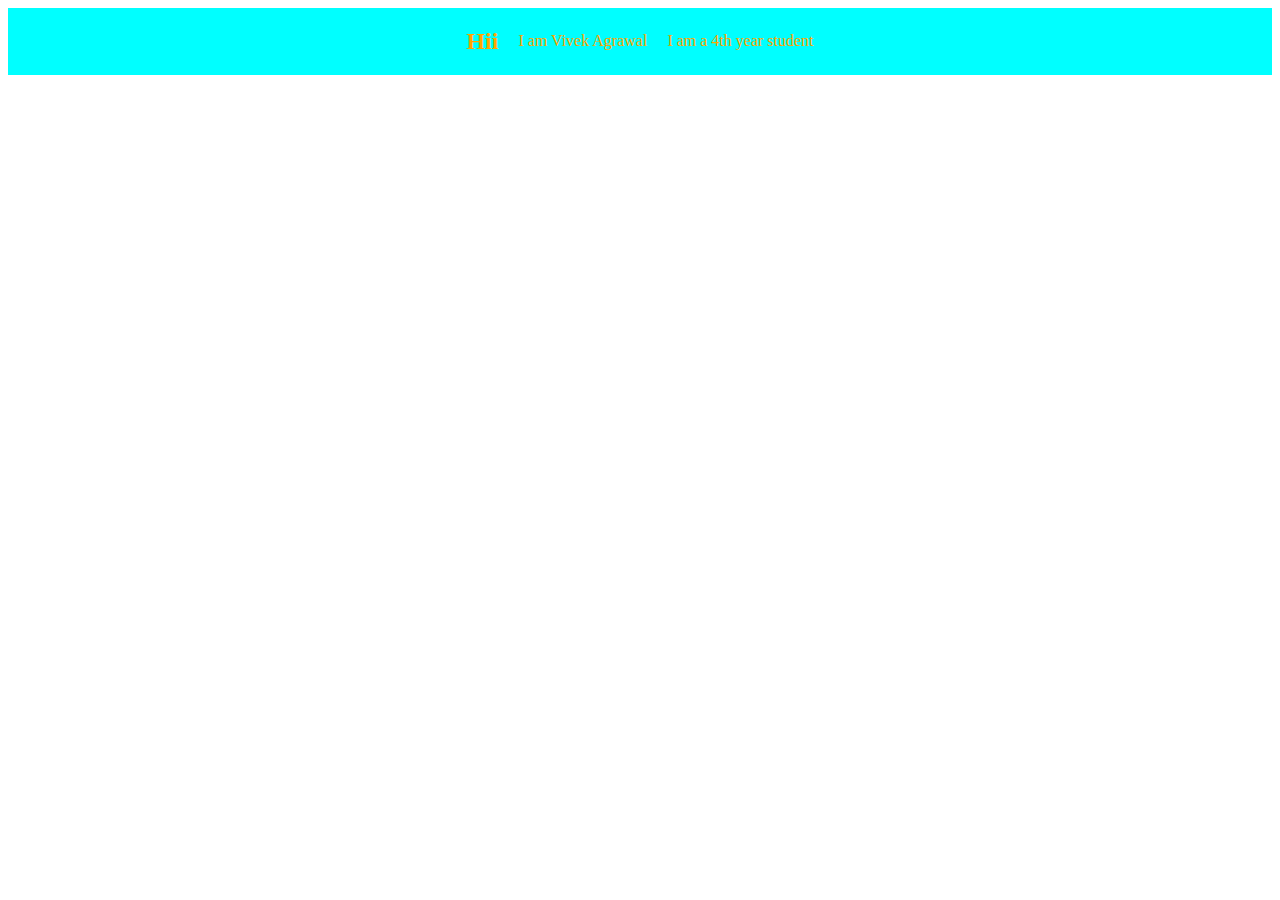
<file: index.html>
<!DOCTYPE html>
<html lang="en">
<head>
    <meta charset="UTF-8">
    <meta name="viewport" content="width=device-width, initial-scale=1.0">
    <title>Document</title>
    <link rel="stylesheet" href="style2.css">
</head>
<body>
    <div class="demo">
        <h2>
            Hii
        </h2>
        <p>I am Vivek Agrawal</p>
        <p>I am a 4th year student</p>
    </div>
</body>
</html>
</file>
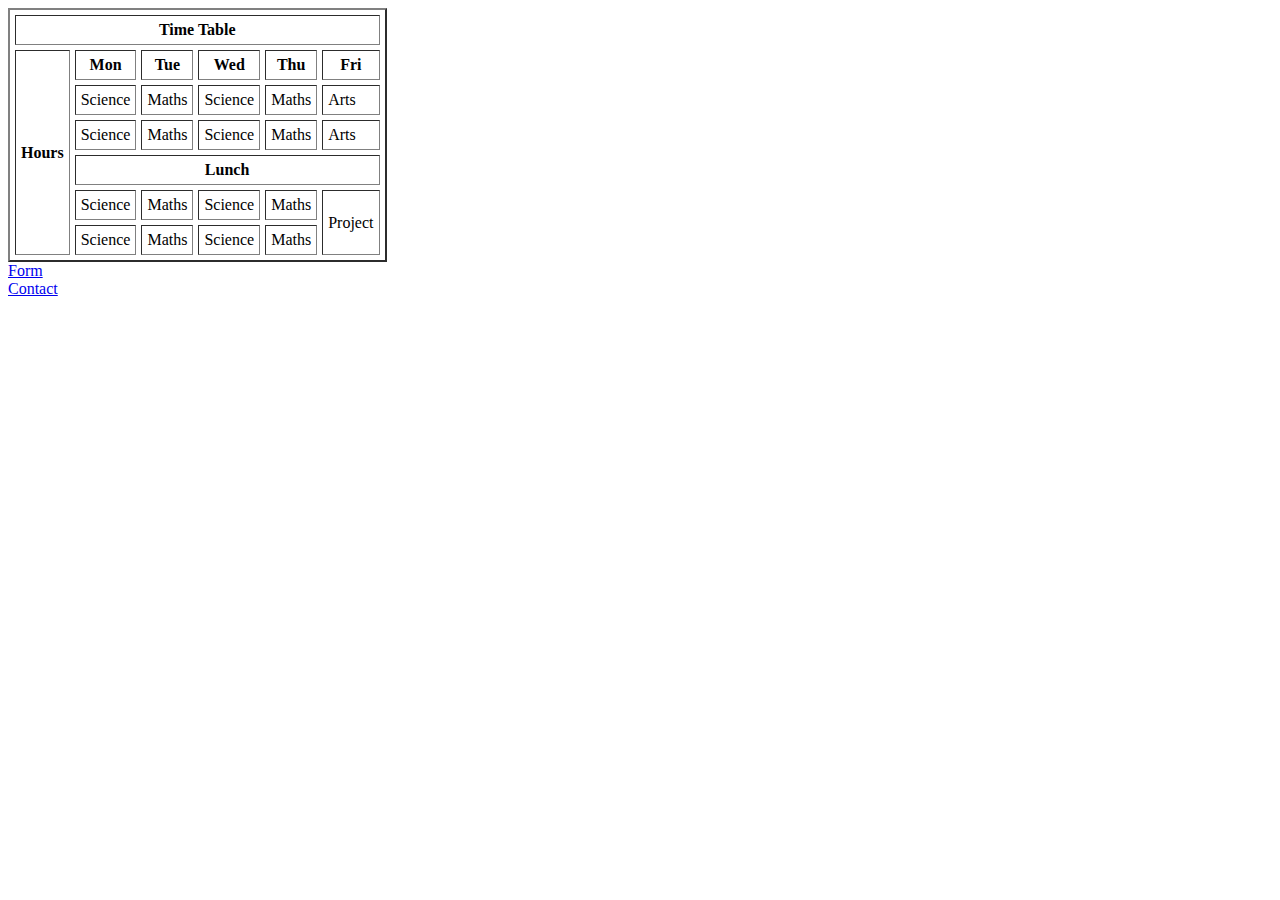
<file: About.html>
<!DOCTYPE html>
<html lang="en">
<head>
    <meta charset="UTF-8">
    <meta name="viewport" content="width=device-width, initial-scale=1.0">
    <title>Document</title>
</head>
<body>
    <table border="2" cellspacing="5px" cellpadding="5px">
        <tr>
            <th colspan="6">Time Table</th>
        </tr>

        <tr>
            <th rowspan="6">Hours</th>
            <th>Mon</th>
            <th>Tue</th>
            <th>Wed</th>
            <th>Thu</th>
            <th>Fri</th>
        </tr>

        <tr>
            <td>Science</td>
            <td>Maths</td>
            <td>Science</td>
            <td>Maths</td>
            <td>Arts</td>
        </tr>

        <tr>
            <td>Science</td>
            <td>Maths</td>
            <td>Science</td>
            <td>Maths</td>
            <td>Arts</td>
        </tr>

        <tr>
            <th colspan="5">Lunch</th>
        </tr>

        <tr>
            <td>Science</td>
            <td>Maths</td>
            <td>Science</td>
            <td>Maths</td>
            <td rowspan="2">Project</td>
        </tr>

        <tr>
            <td>Science</td>
            <td>Maths</td>
            <td>Science</td>
            <td>Maths</td>
            <!-- <td>Project</td> -->
        </tr>
    </table>

    <a href="Form.html" target="_blank">Form</a> <br>
    <a href="Contact.html"target="_blank">Contact</a>

</body>
</html>
</file>
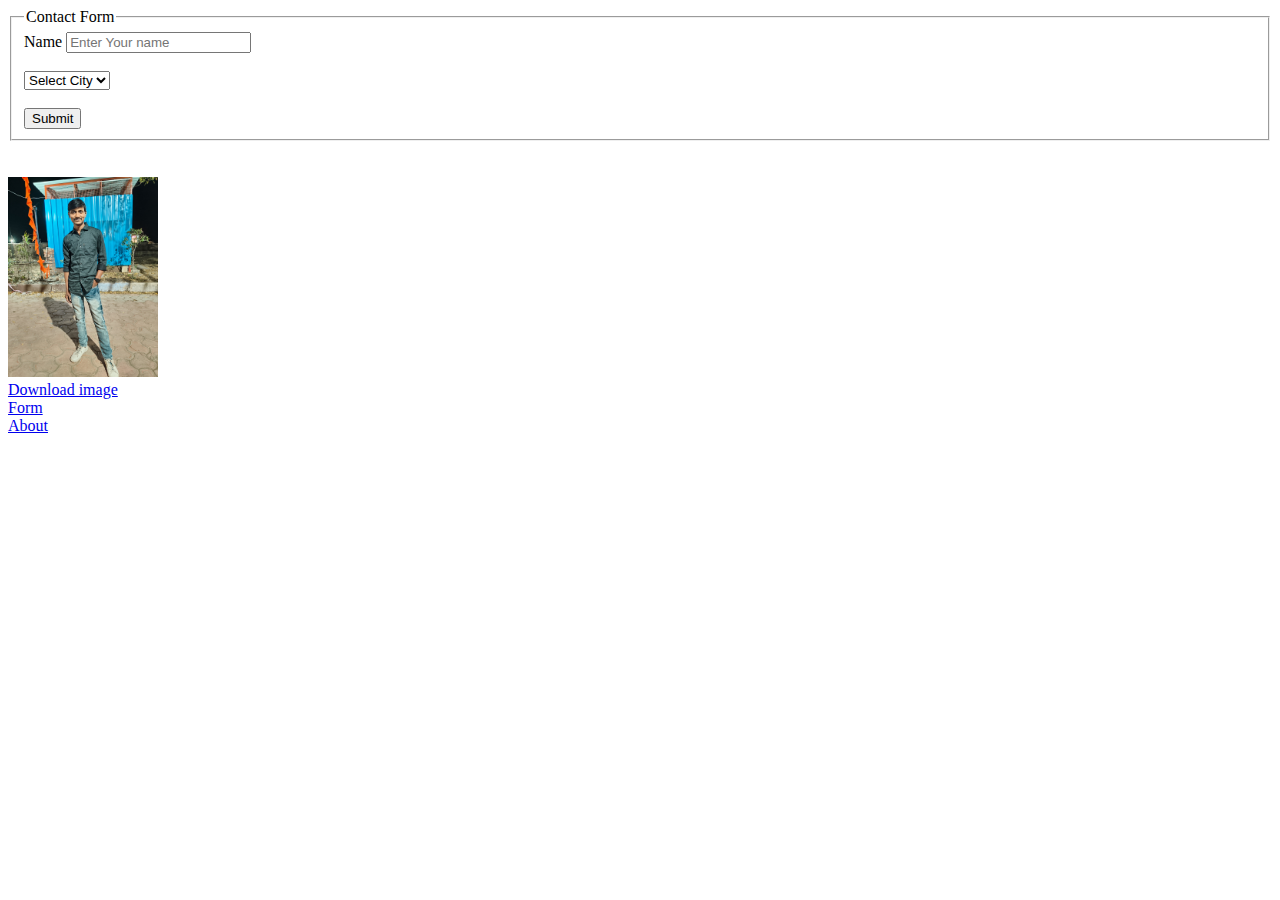
<file: Contact.html>
<!DOCTYPE html>
<html lang="en">
<head>
    <meta charset="UTF-8">
    <meta name="viewport" content="width=device-width, initial-scale=1.0">
    <title>Image Download</title>
</head>
<body>
    <fieldset>
        <legend>Contact Form</legend>
    <form action="">
        <label for="">Name</label>
        <input type="text" placeholder="Enter Your name" id=""> <br><br>
        <select name="" id="">
            <option value="">Select City</option>
            <option value="">Bhopal</option>
            <option value="">Gwalior</option>
            <option value="">Jabalpur</option>
        </select> <br><br>
        <input type="submit">
    </fieldset>
    </form>

    <br><br>

    <img src="bhai.jpg" height="200px" alt=""> <br>
    <a href="bhai.jpg" download>Download image</a> <br>
    <a href="Form.html" target="_blank">Form</a> <br>
    <a href="About.html" target="_blank">About</a> <br>

</body>
</html>
</file>
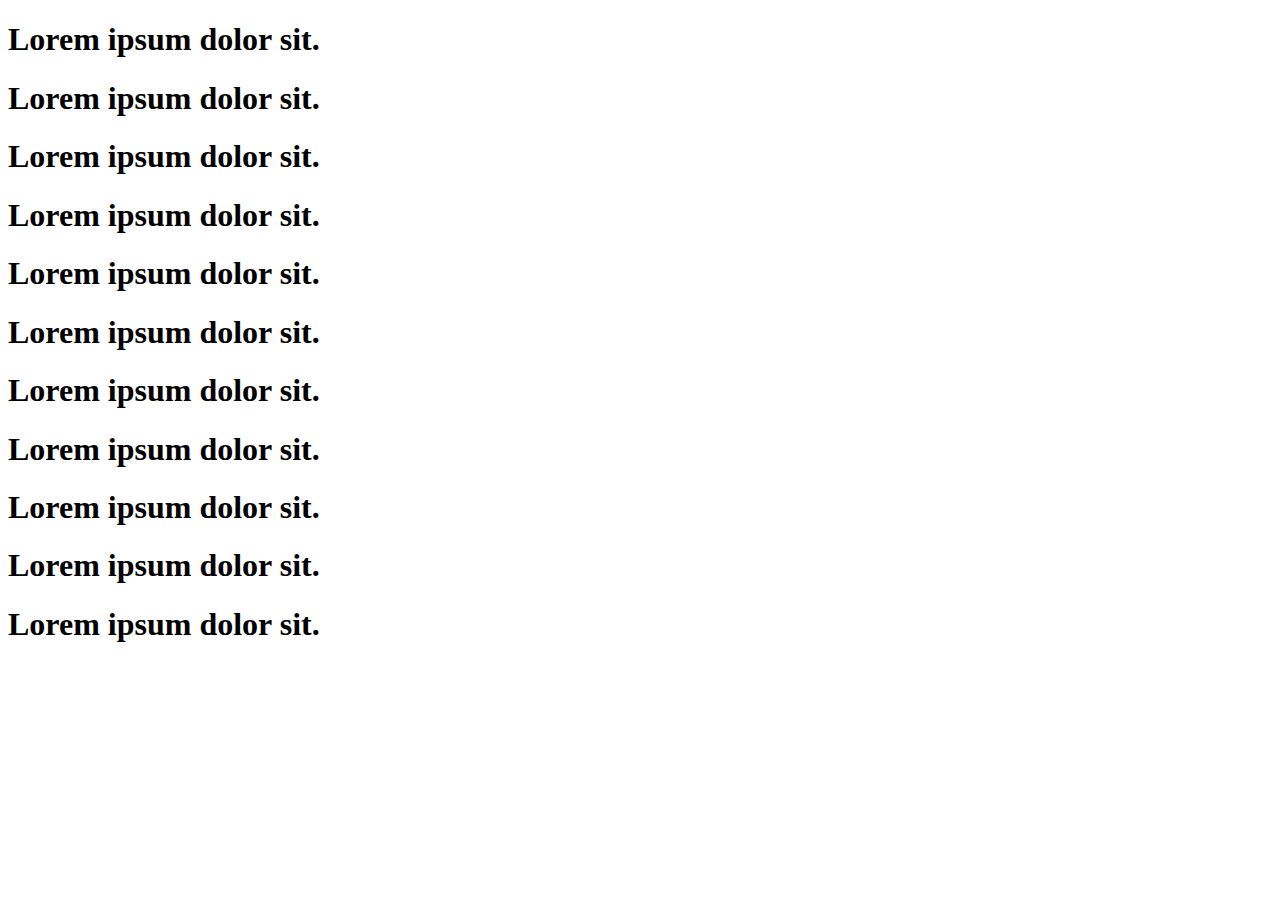
<file: externalCSS.html>
<!DOCTYPE html>
<html lang="en">
<head>
    <meta charset="UTF-8">
    <meta name="viewport" content="width=device-width, initial-scale=1.0">
    <title>externalCSS</title>
    <link rel="stylesheet" href="Style.CSS">
</head>
<body>
    <h1 class="pappu">Lorem ipsum dolor sit.</h1>
    <h1 id="kappu">Lorem ipsum dolor sit.</h1>
    <h1>Lorem ipsum dolor sit.</h1>
    <h1>Lorem ipsum dolor sit.</h1>
    <h1>Lorem ipsum dolor sit.</h1>
    <h1>Lorem ipsum dolor sit.</h1>
    <h1>Lorem ipsum dolor sit.</h1>
    <h1>Lorem ipsum dolor sit.</h1>
    <h1>Lorem ipsum dolor sit.</h1>
    <h1>Lorem ipsum dolor sit.</h1>
    <h1>Lorem ipsum dolor sit.</h1>
</body>
</html>
</file>
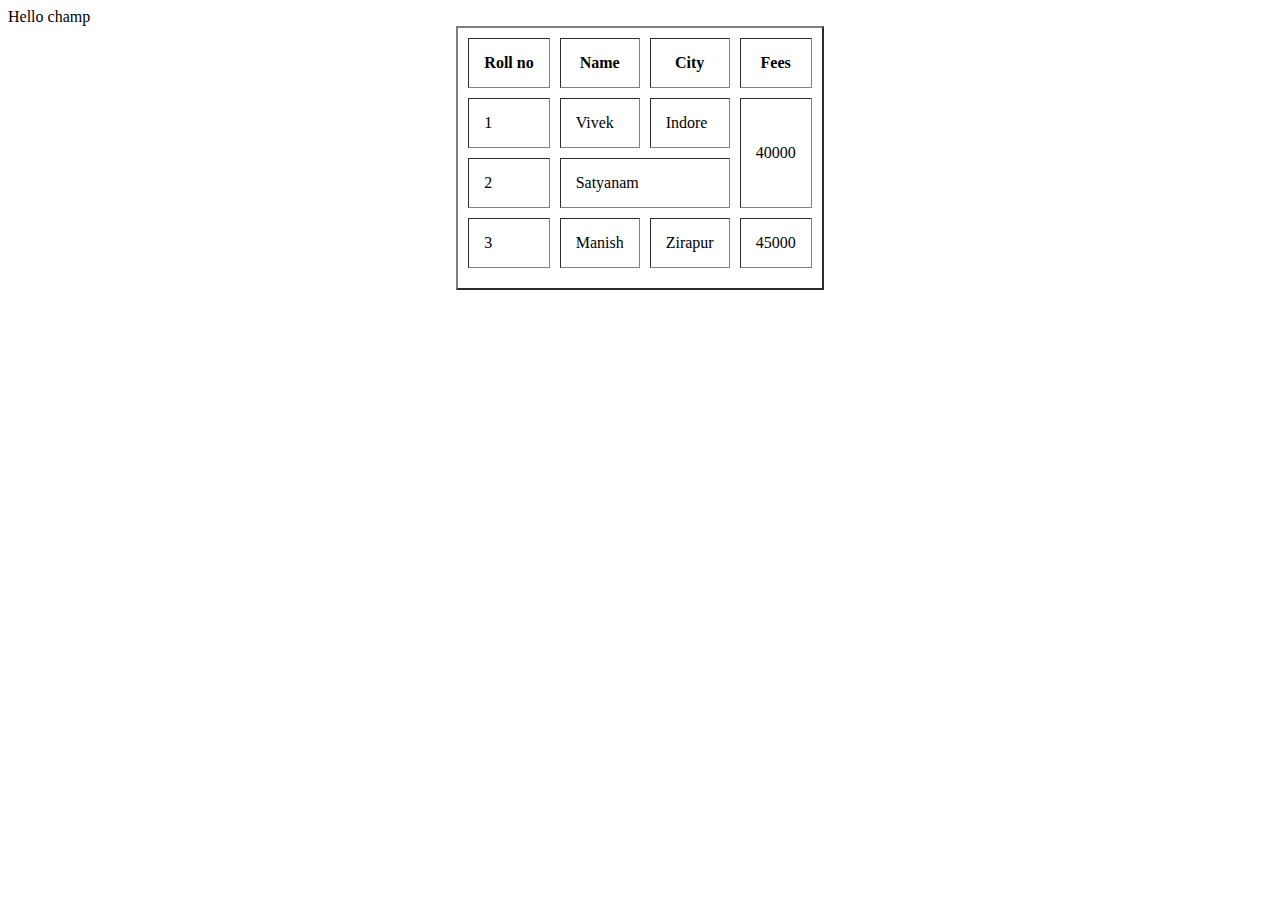
<file: first.html>
<!DOCTYPE html>
<html lang="en">
<head>
    <meta charset="UTF-8">
    <meta name="viewport" content="width=device-width, initial-scale=1.0">
    <title>Vivek</title>
    
</head>
<body>
    Hello champ

    <!-- Block tag => h1......h6 , p
    Inline tag => b,i,u,sup,sub,mark,strong,em -->

    <!-- list of two types
    order list => A,a,i,I,1
    unorder list => disc,circle,square  -->

    <!-- <ol type="A">
        <li>Apple</li>
        <li>Apple</li>
        <li>Banana</li>
        <li>Banana</li>
    </ol>
    <ul>
        <li><i>Apple</i></li>
        <li><em>Apple</em></li>
        <li><b>Banana</b></li>
        <li><strong>Banana</strong></li>
    </ul> -->

<!-- <img src="[data-uri]" alt="">
  <img src="bhai.jpg" alt="Vivek's image" width="200px" height="200px"> 
  <video src="trial.mp4" width="500" controls ></video> 
  <video src="Screen Recording 2025-07-29 193522.mp4" width="500" controls></video>
  <video src="salesforce project demo.mp4" width="500" controls></video>
  <iframe src="https://www.google.com/maps/embed" title="Google Maps location"></iframe>
<iframe src="https://www.youtube.com/embed" allowfullscreen></iframe>
<iframe src="https://www.google.com/mail/embed"></iframe> -->

<!-- table tr th td  -->
 <table border="2" align="center" cellspacing="10px" cellpadding="15px">
    <tr>
        <th>Roll no</th>
        <th>Name</th>
        <th>City</th>
        <th>Fees</th>
    </tr>

    <tr>
        <td>1</td>
        <td>Vivek</td>
        <td>Indore</td>
        <td rowspan="2">40000</td>
    </tr>

    <tr>
        <td>2</td>
        <td colspan="2">Satyanam</td>
        <!-- <td>Bihar</td> -->
        <!-- <td>40000</td> -->
    </tr>

    <tr>
        <td>3</td>
        <td>Manish</td>
        <td>Zirapur</td>
        <td>45000</td>
    </tr>

    <tr></tr>
 </table>
</body>
</html>
</file>
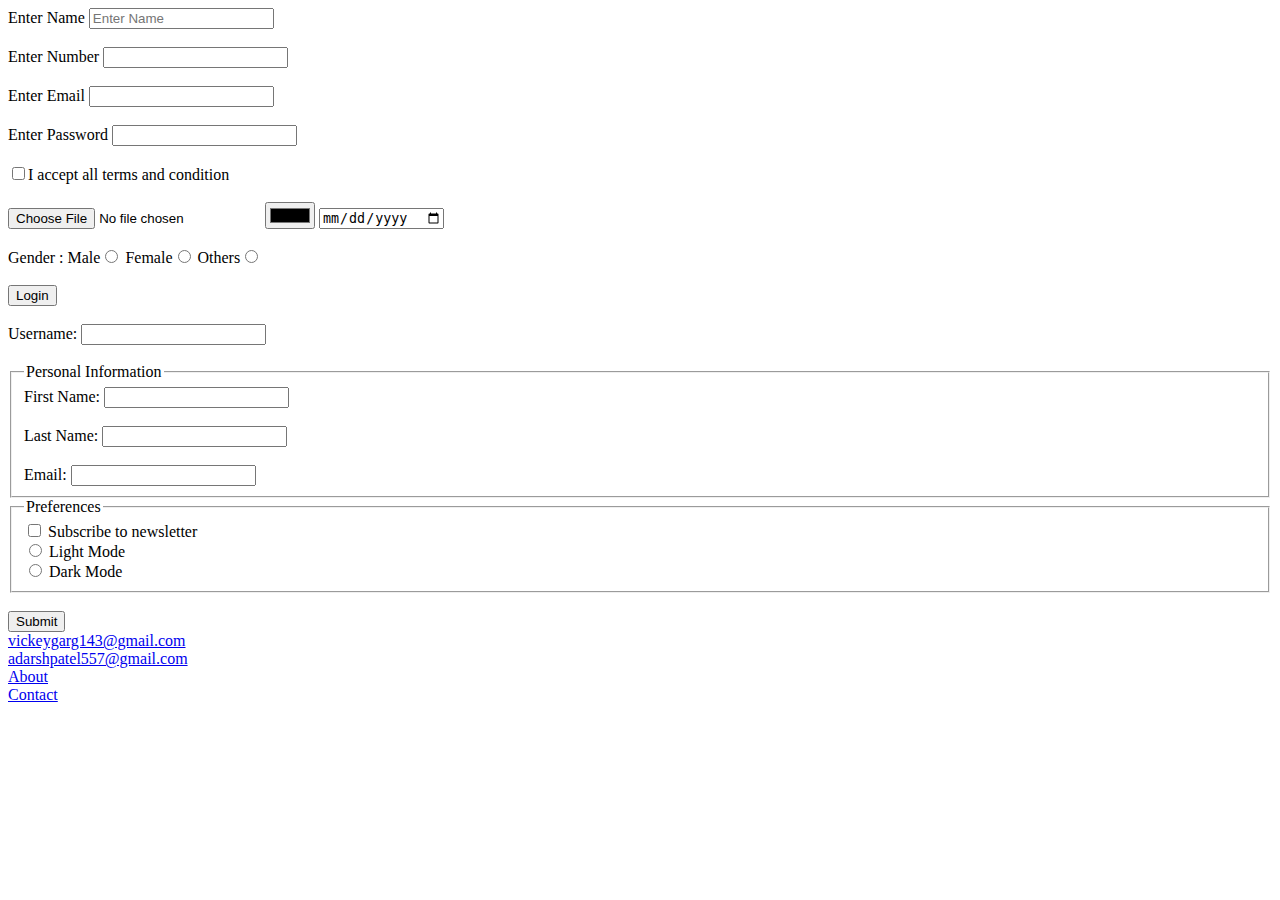
<file: Form.html>
<!DOCTYPE html>
<html lang="en">
<head>
    <meta charset="UTF-8">
    <meta name="viewport" content="width=device-width, initial-scale=1.0">
    <title>Vickey</title>
</head>
<body>
    <form action="third.html">
       Enter Name <input type="text" placeholder="Enter Name"> <br> <br>
       <label for="number">Enter Number</label>
       <input type="text" id="number" required> <br><br>
       Enter Email <input type="email"> <br><br>
       Enter Password <input type="password"> <br><br>
       <input type="checkbox">I accept all terms and condition <br><br>
       <input type="file">
       <input type="color">
       <input type="date"><br><br>
       Gender :
       Male<input type="radio" name="gender">
       Female<input type="radio" name="gender">
       Others<input type="radio" name="gender"> <br><br>

       <input type="submit" value="Login"><br><br>
       
       <!-- HW label , fieldset_legend -->
        <label for="username">Username:</label>
<input type="text" id="username" name="username">
<br><br>
<form>
  <fieldset>
    <legend>Personal Information</legend>

    <label for="fname">First Name:</label>
    <input type="text" id="fname" name="fname"><br><br>

    <label for="lname">Last Name:</label>
    <input type="text" id="lname" name="lname"><br><br>

    <label for="email">Email:</label>
    <input type="email" id="email" name="email">
  </fieldset>

  <fieldset>
    <legend>Preferences</legend>

    <label>
      <input type="checkbox" name="subscribe"> Subscribe to newsletter
    </label><br>

    <label>
      <input type="radio" name="mode" value="light"> Light Mode
    </label><br>
    <label>
      <input type="radio" name="mode" value="dark"> Dark Mode
    </label>
  </fieldset>

  <br>
  <input type="submit" value="Submit">
</form>

    </form>
    <a href="mailto:vickeygarg143@gmail.com">vickeygarg143@gmail.com</a> <br>
    <a href="mailto:adarshpatel557@gmail.com">adarshpatel557@gmail.com</a> <br>

    <a href="About.html" target="_blank">About</a> <br>
    <a href="Contact.html" target="_blank">Contact</a>
</body>
</html>
</file>
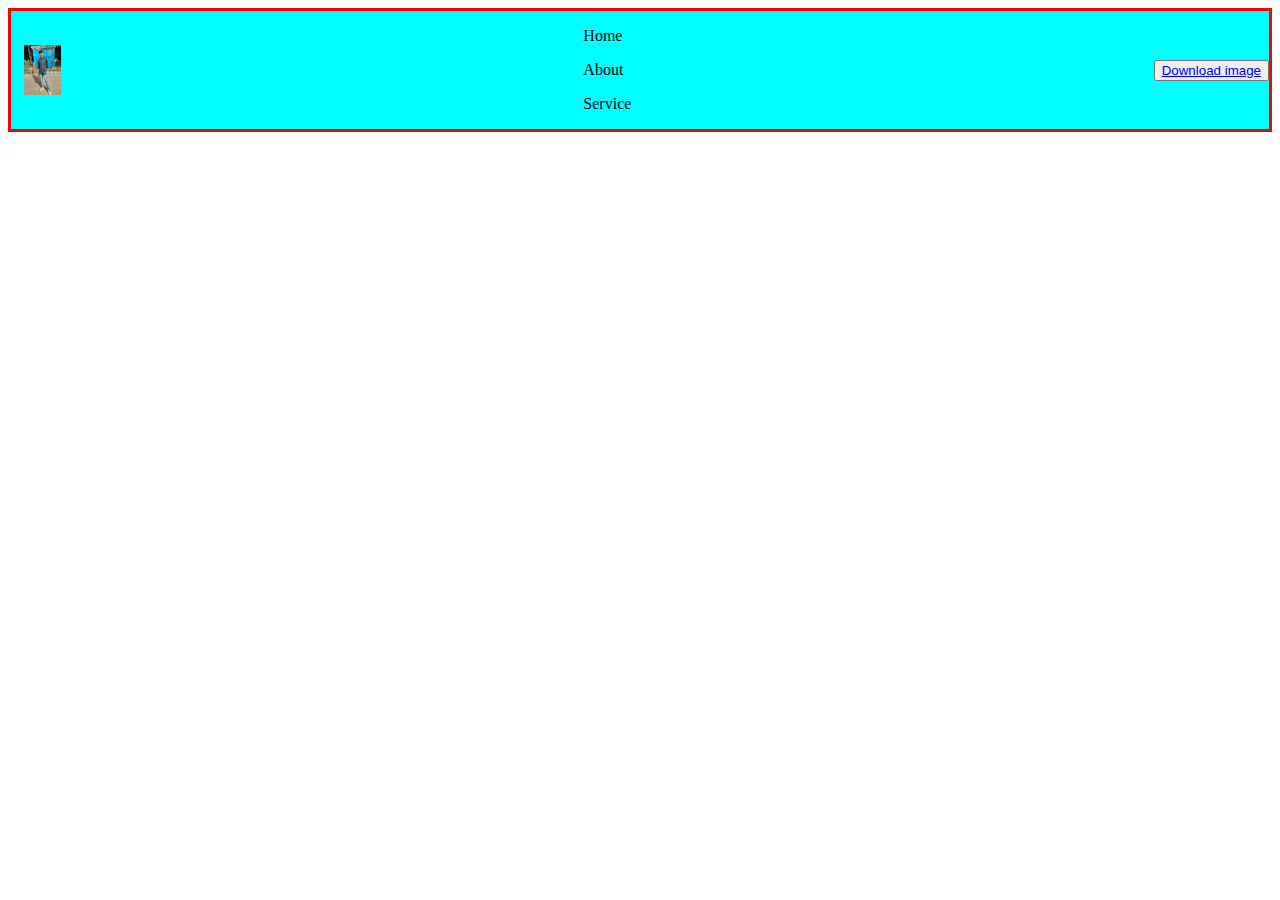
<file: homework.html>
<!DOCTYPE html>
<html lang="en">
<head>
    <meta charset="UTF-8">
    <meta name="viewport" content="width=device-width, initial-scale=1.0">
    <title>Navbar</title>
    <link rel="stylesheet" href="homework.css">
</head>
<body>
    <div class="main">
        <div class="image">
            <img src="bhai.jpg" alt="">
        </div>
        <div class="text">
            <p>Home</p>
            <p>About</p>
            <p>Service</p>
        </div>
        <div class="download">
            <button><a href="bhai.jpg" download>Download image</a></button>
        </div>
    </div>
</body>
</html>
</file>
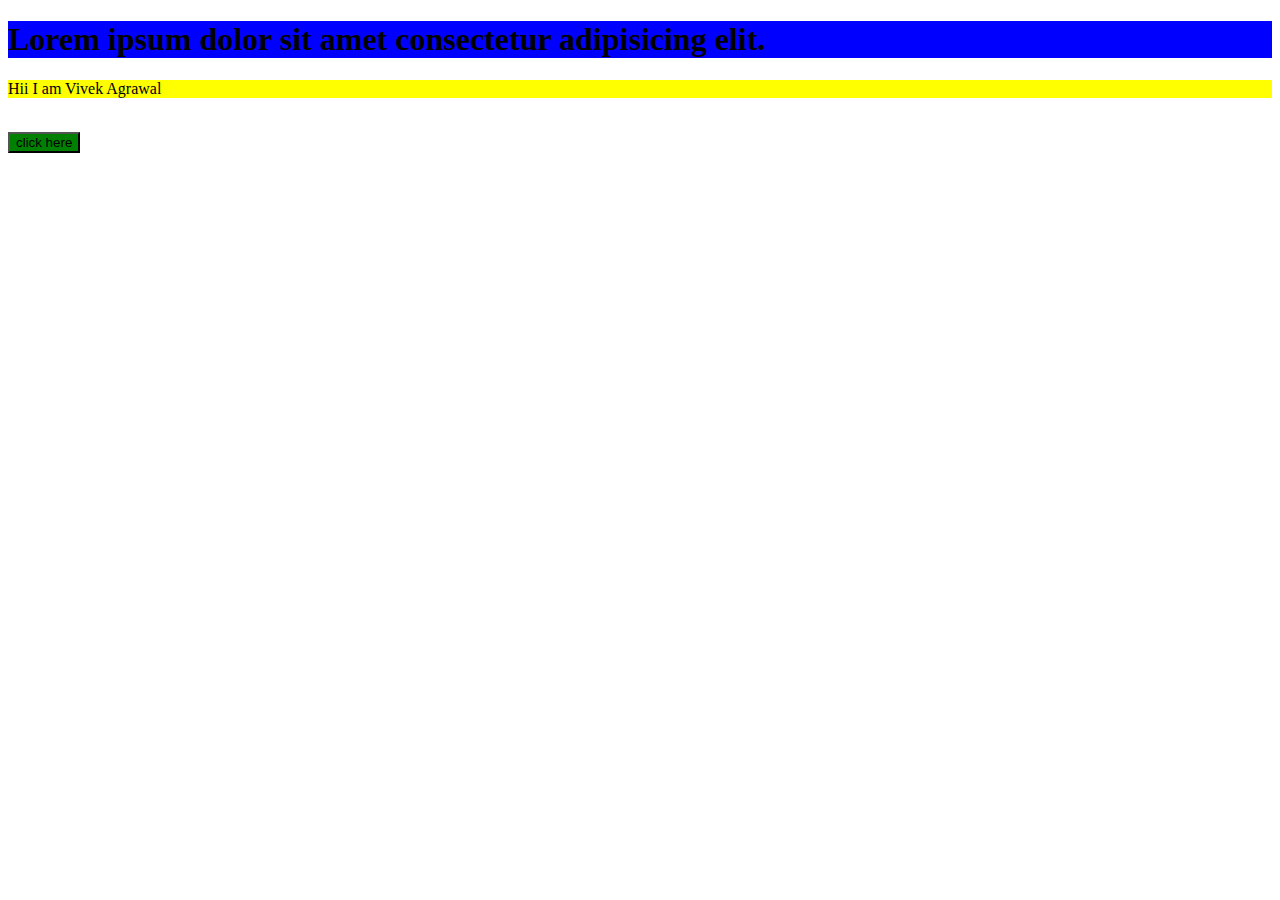
<file: inlineCSS.html>
<!DOCTYPE html>
<html lang="en">
<head>
    <meta charset="UTF-8">
    <meta name="viewport" content="width=device-width, initial-scale=1.0">
    <title>InlineCSS</title>
</head>
<body>

    <h1 style="background-color: blue;">
        Lorem ipsum dolor sit amet consectetur adipisicing elit.
    </h1>
    <p style="background-color:yellow;">Hii I am Vivek Agrawal</p> <br>

    <button style="background-color: green;">click here</button>

    
</body>
</html>
</file>
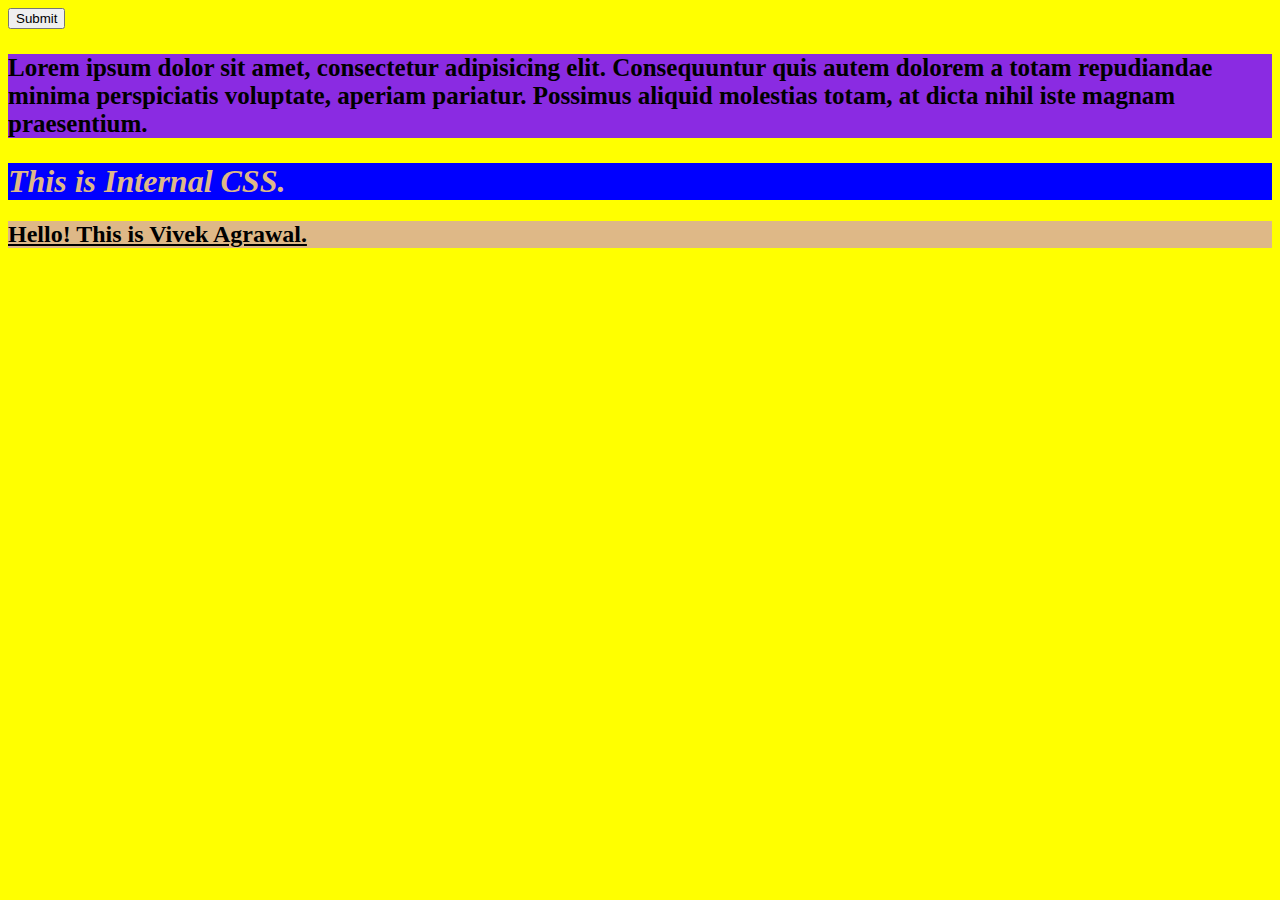
<file: internalCSS.html>
<!DOCTYPE html>
<html lang="en">
<head>
    <meta charset="UTF-8">
    <meta name="viewport" content="width=device-width, initial-scale=1.0">
    <title>InternalCSS</title>
    
    <style>
        body{
            background-color: yellow;
        }
        h1{
            background-color: blue;
            color: burlywood;
            
        }
        h2{
            background-color: burlywood;
        }
        submit{
            background-color: bisque;
        }
        p{
            background-color: blueviolet;
            font-size: 25px;
        }

    </style>
</head>
<body>
<button>Submit</button>
<p><b>Lorem ipsum dolor sit amet, consectetur adipisicing elit. Consequuntur quis autem dolorem a totam repudiandae minima perspiciatis voluptate, aperiam pariatur. Possimus aliquid molestias totam, at dicta nihil iste magnam praesentium.</b></p>
    <h1><i>This is Internal CSS.</i></h1>
    <h2><u>Hello! This is Vivek Agrawal.</u></h2>
    
    
</body>
</html>
</file>
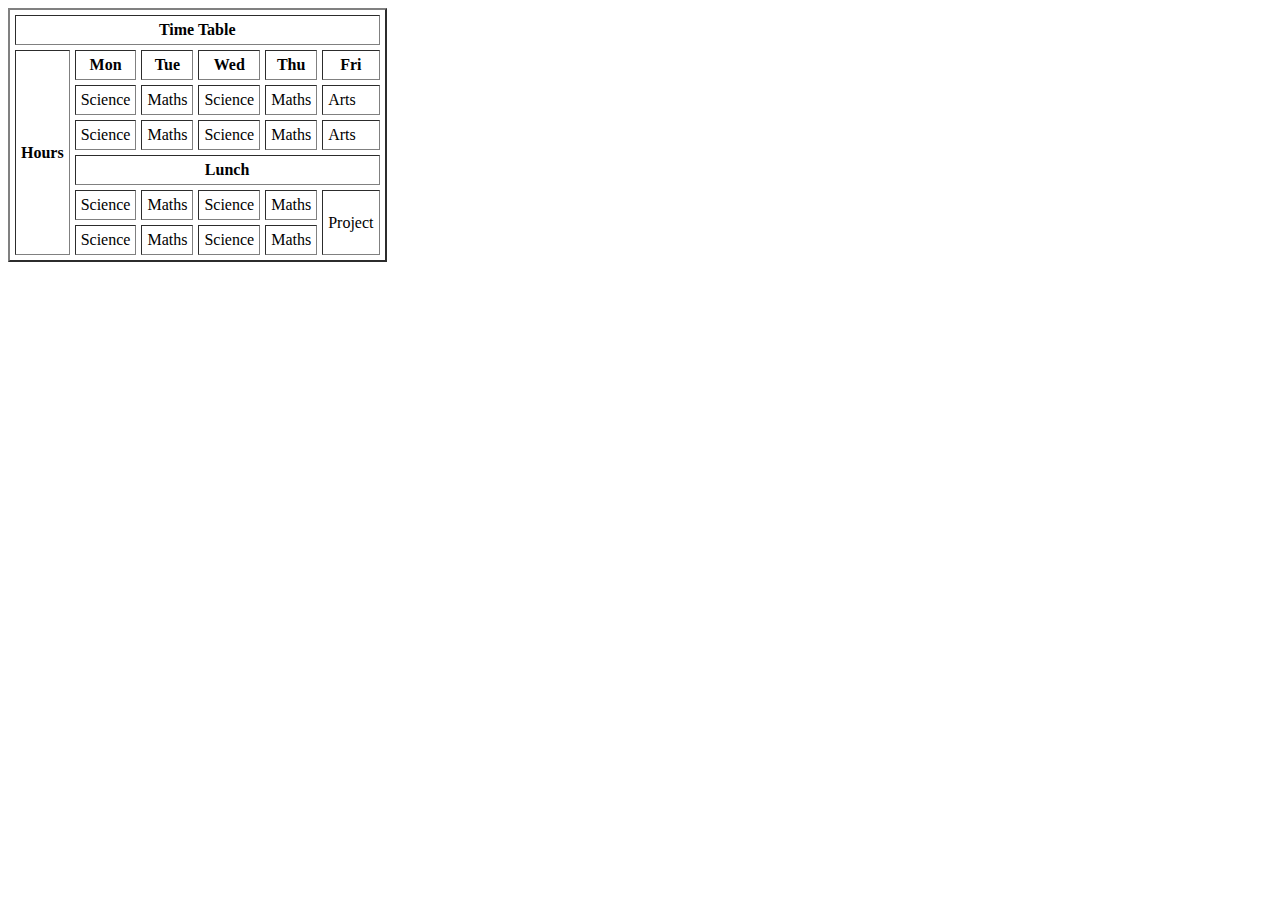
<file: third.html>
<!DOCTYPE html>
<html lang="en">
<head>
    <meta charset="UTF-8">
    <meta name="viewport" content="width=device-width, initial-scale=1.0">
    <title>Document</title>
</head>
<body>
    <table border="2" cellspacing="5px" cellpadding="5px">
        <tr>
            <th colspan="6">Time Table</th>
        </tr>

        <tr>
            <th rowspan="6">Hours</th>
            <th>Mon</th>
            <th>Tue</th>
            <th>Wed</th>
            <th>Thu</th>
            <th>Fri</th>
        </tr>

        <tr>
            <td>Science</td>
            <td>Maths</td>
            <td>Science</td>
            <td>Maths</td>
            <td>Arts</td>
        </tr>

        <tr>
            <td>Science</td>
            <td>Maths</td>
            <td>Science</td>
            <td>Maths</td>
            <td>Arts</td>
        </tr>

        <tr>
            <th colspan="5">Lunch</th>
        </tr>

        <tr>
            <td>Science</td>
            <td>Maths</td>
            <td>Science</td>
            <td>Maths</td>
            <td rowspan="2">Project</td>
        </tr>

        <tr>
            <td>Science</td>
            <td>Maths</td>
            <td>Science</td>
            <td>Maths</td>
            <!-- <td>Project</td> -->
        </tr>




    </table>
</body>
</html>
</file>
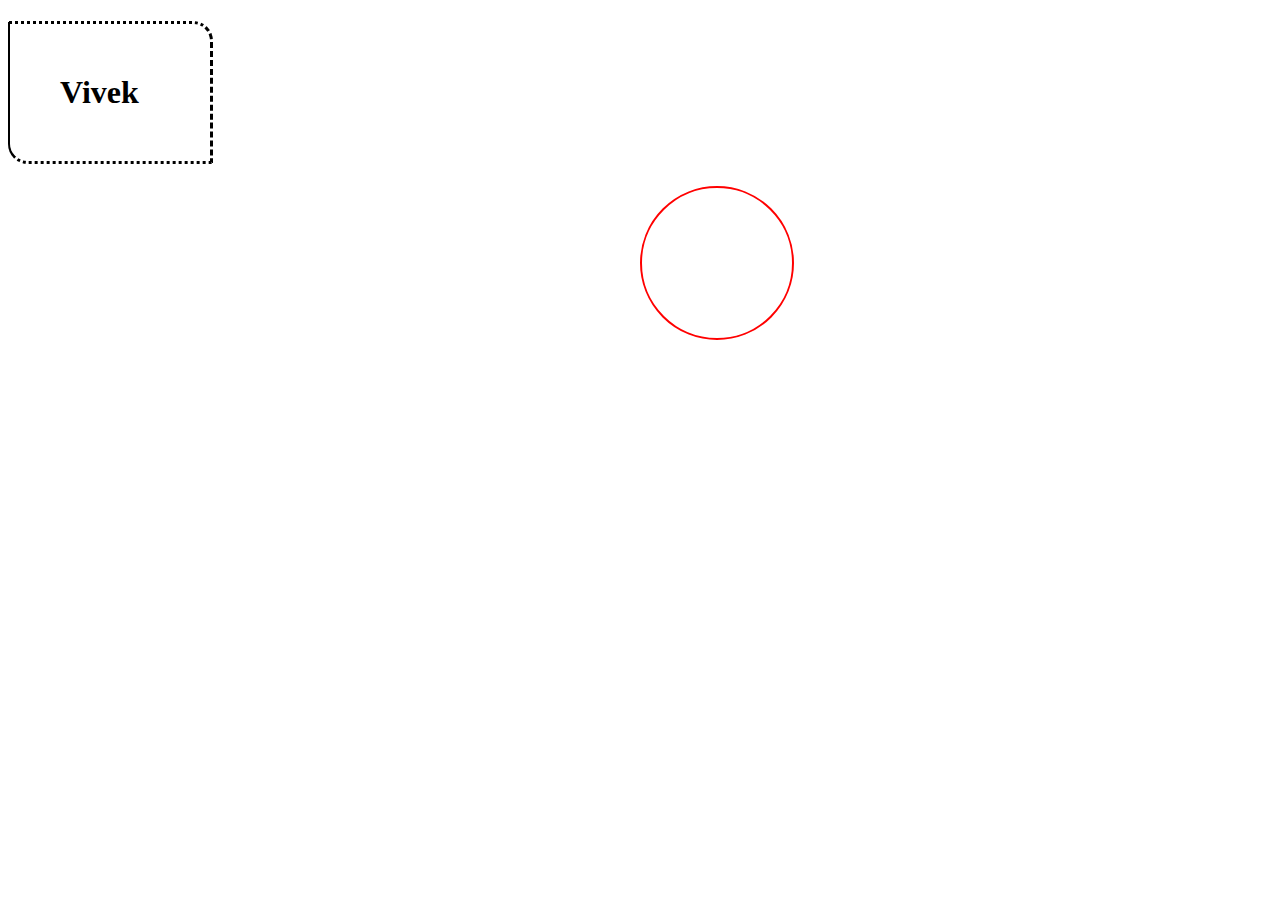
<file: work.html>
<!DOCTYPE html>
<html lang="en">
<head>
    <meta charset="UTF-8">
    <meta name="viewport" content="width=device-width, initial-scale=1.0">
    <title>Document</title>
    <link rel="stylesheet" href="Style1.CSS">
</head>
<body>
    <h1 class="demo">Vivek</h1>
    <p id="circle"></p>
</body>
</html>
</file>
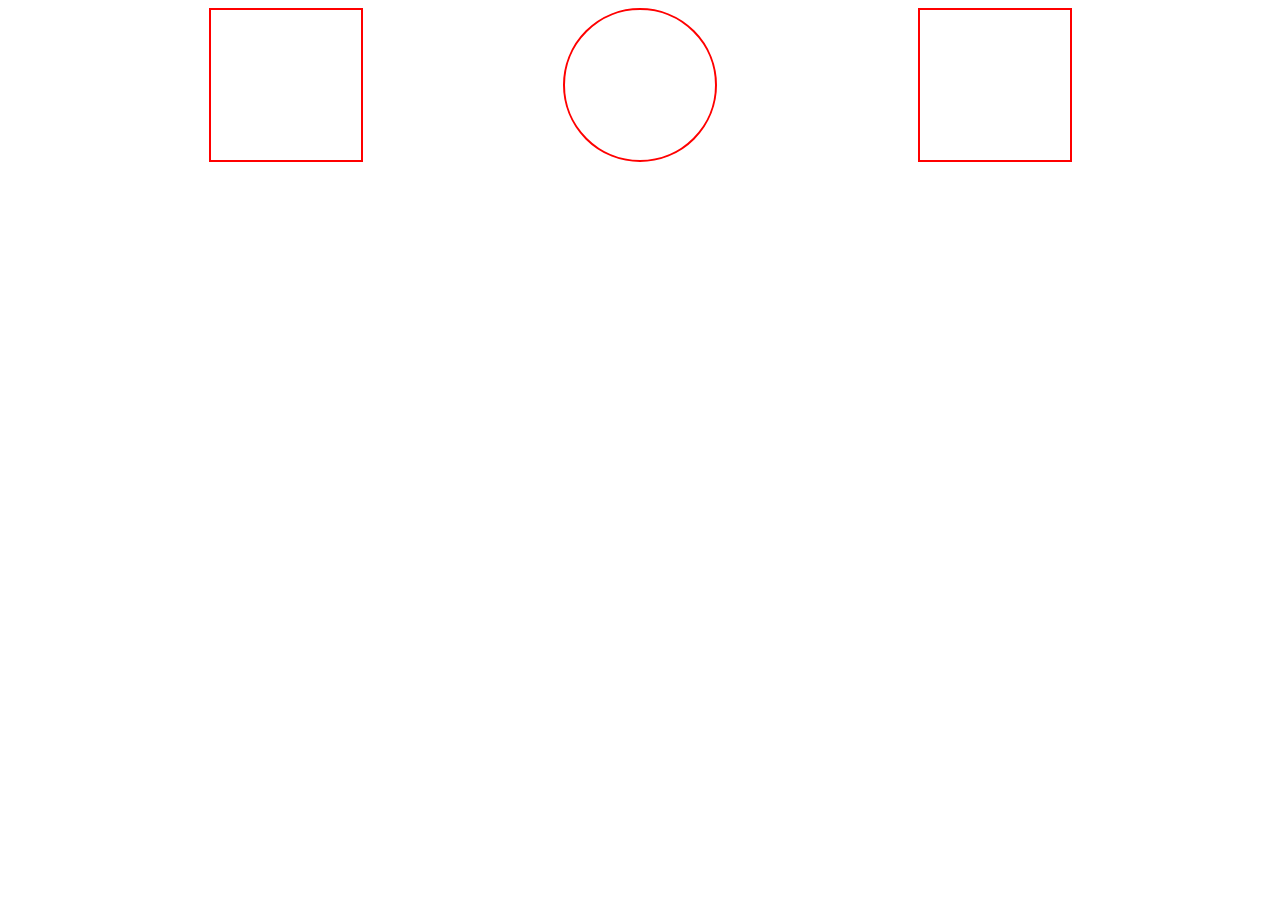
<file: work2.html>
<!DOCTYPE html>
<html lang="en">
<head>
    <meta charset="UTF-8">
    <meta name="viewport" content="width=device-width, initial-scale=1.0">
    <title>Work2</title>
    <link rel="stylesheet" href="style3.css">
</head>
<body>
    <div class="main">
        <div class="square"></div>
        <div class="square square1"></div>
        <div class="square"></div>
    </div>
</body>
</html>
</file>
<file: style2.css>
.demo{
    color: orange;
    background-color: aqua;
    display: flex;
    justify-content: center;
    align-items: center;
    gap: 20px;
}
</file>
<file: Style.CSS>
body{
    /* background-color: aqua; */
}
h1{
    /* background-color: green; */
}
.trial1{
    /*background-color: blue;
    */color: rosybrown;
    /*border-width: 1px;
    border-color: black;
    border-style: solid;
    */border: 5px solid red;
    /* padding */
    padding-left: 20px;
    padding-top: 5px;
    /* margin  */
    padding-left: 15px;
    margin-top: 5px;
    border-radius:15px ;
}
#trial{
    /* background-color: bisque; */
    text-decoration: underline;
    font-family: Verdana, Geneva, Tahoma, sans-serif;
    word-spacing: 1cm;
    letter-spacing: 1cm;
}
</file>
<file: homework.css>
.main{
    display: flex;
    justify-content: space-between;
    align-items: center;
    border: 3px solid red;
    background-color: aqua;
}
.image{
    display: flex;
    justify-content: right;
    height: 50px;
    width: 50px;
}
.text{
    /* display: flex; */
    justify-content: center;
    gap: 5px;
    align-items: center;
    
}
.download{
    display: flex;
    justify-content: right;
}
</file>
<file: Style1.CSS>
.demo{
    /*border: 3px ;
    */border-bottom: 3px dotted;
    border-top: 3px dotted;
    border-left: 2px solid;
    border-right: 3px dashed;
    padding: 50px;
    border-bottom-left-radius: 20px;
    border-top-right-radius: 20px;
    width: 100px;
}
#circle{
    width: 150px;
    height: 150px;
    border: 2px solid red;
    border-radius: 50%;
    margin-left: 50%;

}
</file>
<file: style3.css>
.main{
    display: flex;
    justify-content: space-evenly;
    align-items: center;
    /* gap: 20px; */
}
.square{
    height: 150px;
    width: 150px;
    border: 2px solid red;
    
}
.square1{
    /*height: 150px;
    width: 150px;
    border: 2px solid red;
    */
    border-radius: 50%;  
}
/* .circle{
    width: 150px;
    height: 150px;
    border: 2px solid red;
    border-radius: 50%;
} */
</file>
